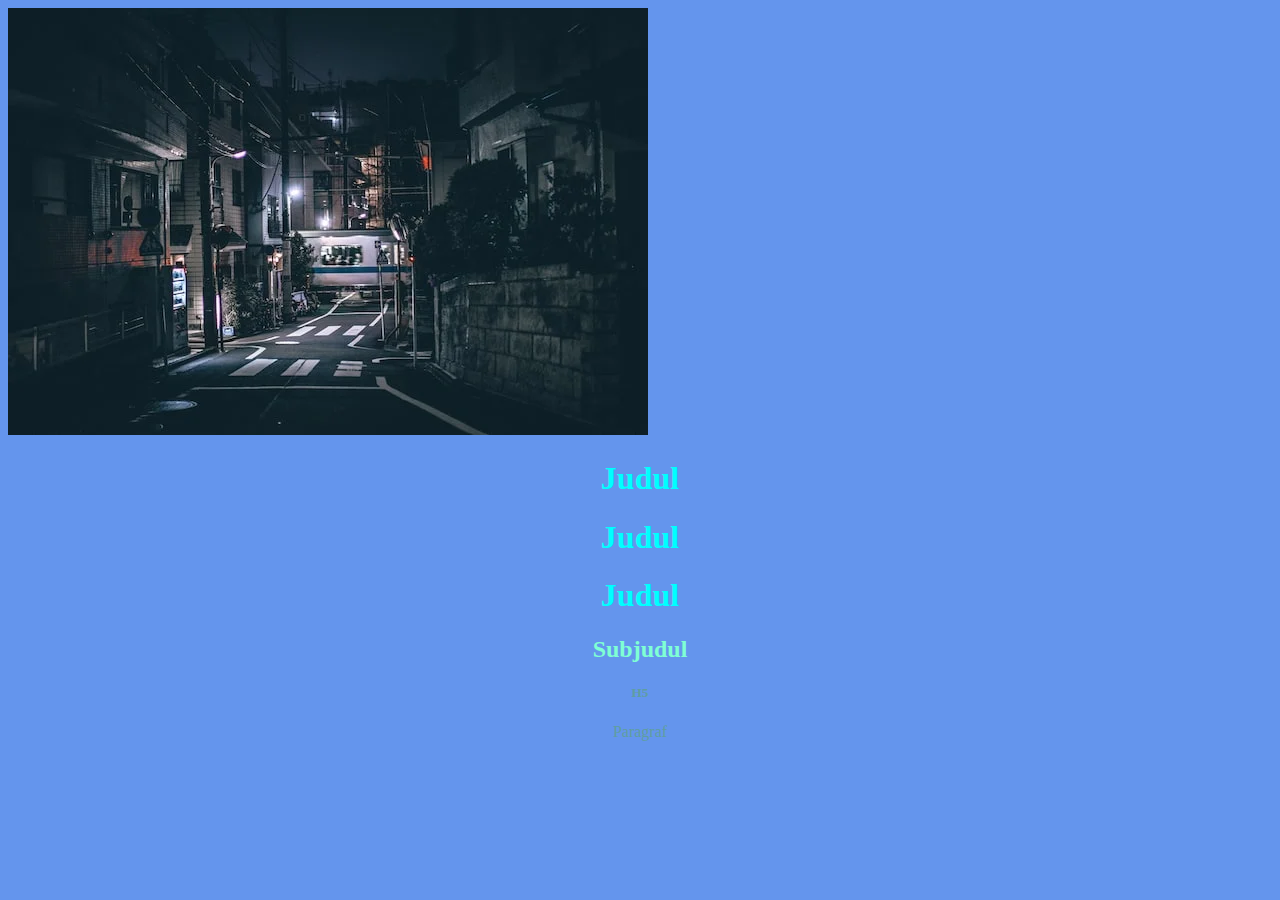
<file: pertemuan-2/index.html>
<!DOCTYPE html>
<html lang="en">
<head>
    <meta charset="UTF-8">
    <meta name="viewport" content="width=device-width, initial-scale=1.0">
    <title>Pertemuan perduax</title>
    <style>
        body{
            background-color: cornflowerblue;
        }
        h1{
            color: aqua; 
            text-align: center;
        }
        h2{ 
            color: aquamarine;
            text-align: center;
        }
        h5{
            color: cadetblue;
             text-align: center;
        }
        p{
            color: cadetblue;
            text-align: center;
        }
    </style>
</head>
<body>
    <img style="text-align: center;" src="img/GambarAesthetic.webp" alt="Gambarestetik">
    <h1>Judul</h1>
    <h1>Judul</h1>
    <h1>Judul</h1>
    <h2>Subjudul</h2>
    <h5>H5</h5>
    <p>Paragraf</p>
</body>
</html>
</file>
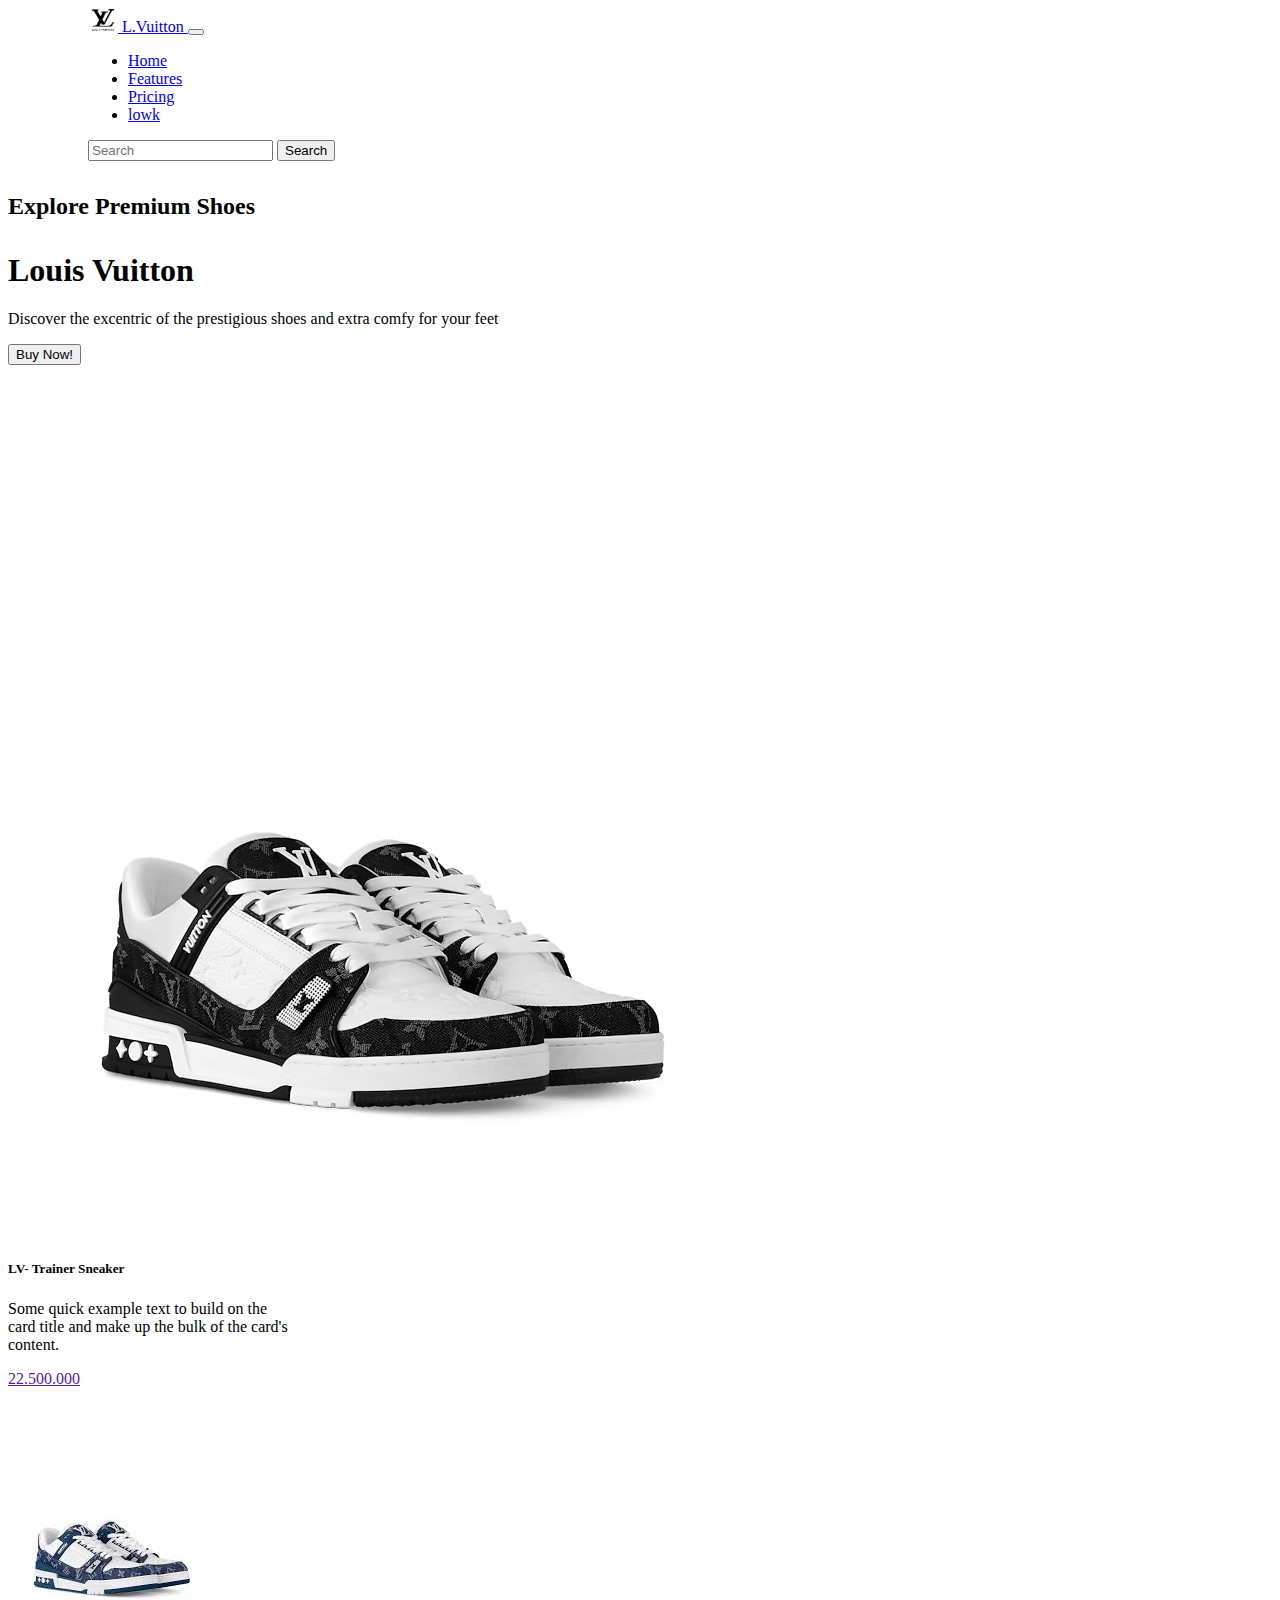
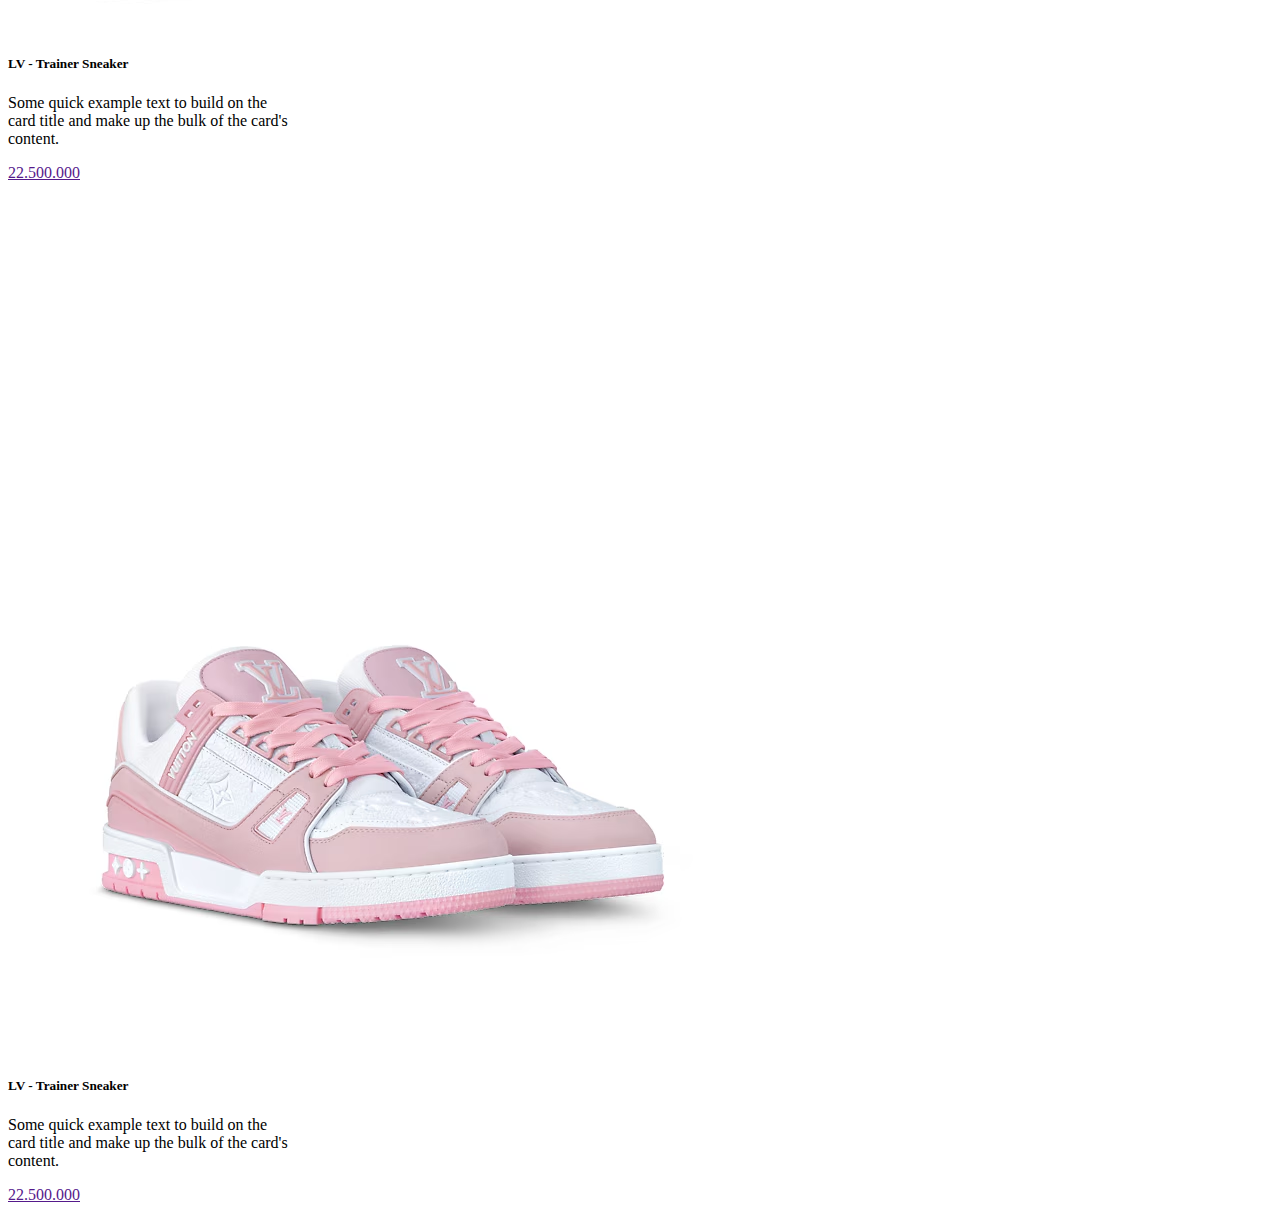
<file: shop/index.html>
<!DOCTYPE html>
<html lang="en">
<head>
    <meta charset="UTF-8">
    <meta name="viewport" content="width=device-width, initial-scale=1.0">
    <title>The Prestigious Shop</title>
    <link href="https://cdn.jsdelivr.net/npm/bootstrap@5.0.2/dist/css/bootstrap.min.css" rel="stylesheet" integrity="sha384-EVSTQN3/azprG1Anm3QDgpJLIm9Nao0Yz1ztcQTwFspd3yD65VohhpuuCOmLASjC" crossorigin="anonymous">
    <script src="https://cdn.jsdelivr.net/npm/bootstrap@5.0.2/dist/js/bootstrap.bundle.min.js" integrity="sha384-MrcW6ZMFYlzcLA8Nl+NtUVF0sA7MsXsP1UyJoMp4YLEuNSfAP+JcXn/tWtIaxVXM" crossorigin="anonymous"></script>
    <link rel="stylesheet" href="styles.css">
</head>
<body>
    <nav class="navbar navbar-expand-lg navbar-light bg-light">
  <div class="container-fluid d-flex lrp">
    <a class="navbar-brand firsta" href="#">
        <img src="L.png" alt="logo" width="30" height="24">
        L.Vuitton
    </a>
    <button class="navbar-toggler" type="button" data-bs-toggle="collapse" data-bs-target="#navbarNav" aria-controls="navbarNav" aria-expanded="false" aria-label="Toggle navigation">
      <span class="navbar-toggler-icon"></span>
    </button>
    <div class="collapse navbar-collapse" id="navbarNav">
      <ul class="navbar-nav me-auto mb-2 mb-lg-0">
        <li class="nav-item">
          <a class="nav-link active" aria-current="page" href="#">Home</a>
        </li>
        <li class="nav-item">
          <a class="nav-link" href="#">Features</a>
        </li>
        <li class="nav-item">
          <a class="nav-link" href="#">Pricing</a>
        </li>
        <li class="nav-item">
          <a class="nav-link" href="#">lowk</a>
        </li>
      </ul>
      <form class="d-flex searchbar">
        <input class="form-control me-2" type="search" placeholder="Search" aria-label="Search">
        <button class="btn btn-outline-success" type="submit">Search</button>
      </form>
    </div>
  </div>
</nav>
<div class="container">
    <div class="row ">
        <div class="col-3 mt-5">
            <h4 class="h4">Explore Premium Shoes</h4>
            <h1>Louis Vuitton</h1>
            <p>Discover the excentric of the prestigious shoes and extra comfy for your feet</p>
            <button type="submit" class="btn btn-dark">Buy Now!</button>
        </div>
        <div class="col-9 mt-5 d-flex gap-3">
            <div class="card" style="width: 18rem;">
                <img src="TrainerSneakerBlackVuitton.avif" class="card-img-top" alt="...">
                <div class="card-body">
                    <h5 class="card-title">LV- Trainer Sneaker</h5>
                    <p class="card-text">Some quick example text to build on the card title and make up the bulk of the card's content.</p>
                    <a href="" class="btn btn-dark">22.500.000</a>
                </div>
            </div>
            <div class="card" style="width: 18rem;">
                <img src="louis vuitton.jpg" class="card-img-top" alt="...">
                <div class="card-body">
                    <h5 class="card-title">LV - Trainer Sneaker</h5>
                    <p class="card-text">Some quick example text to build on the card title and make up the bulk of the card's content.</p>
                    <a href="" class="btn btn-dark">22.500.000</a>
                </div>
            </div>
            <div class="card" style="width: 18rem;">
                <img src="TrainerSneakerPinkVuitton.avif" class="card-img-top" alt="...">
                <div class="card-body">
                    <h5 class="card-title">LV - Trainer Sneaker</h5>
                    <p class="card-text">Some quick example text to build on the card title and make up the bulk of the card's content.</p>
                    <a href="" class="btn btn-dark">22.500.000</a>
                </div>
            </div>
        </div>
    </div>
</div>
<script>
  document.getElementsByClassName("");
</script>
</body>
</html>
</file>
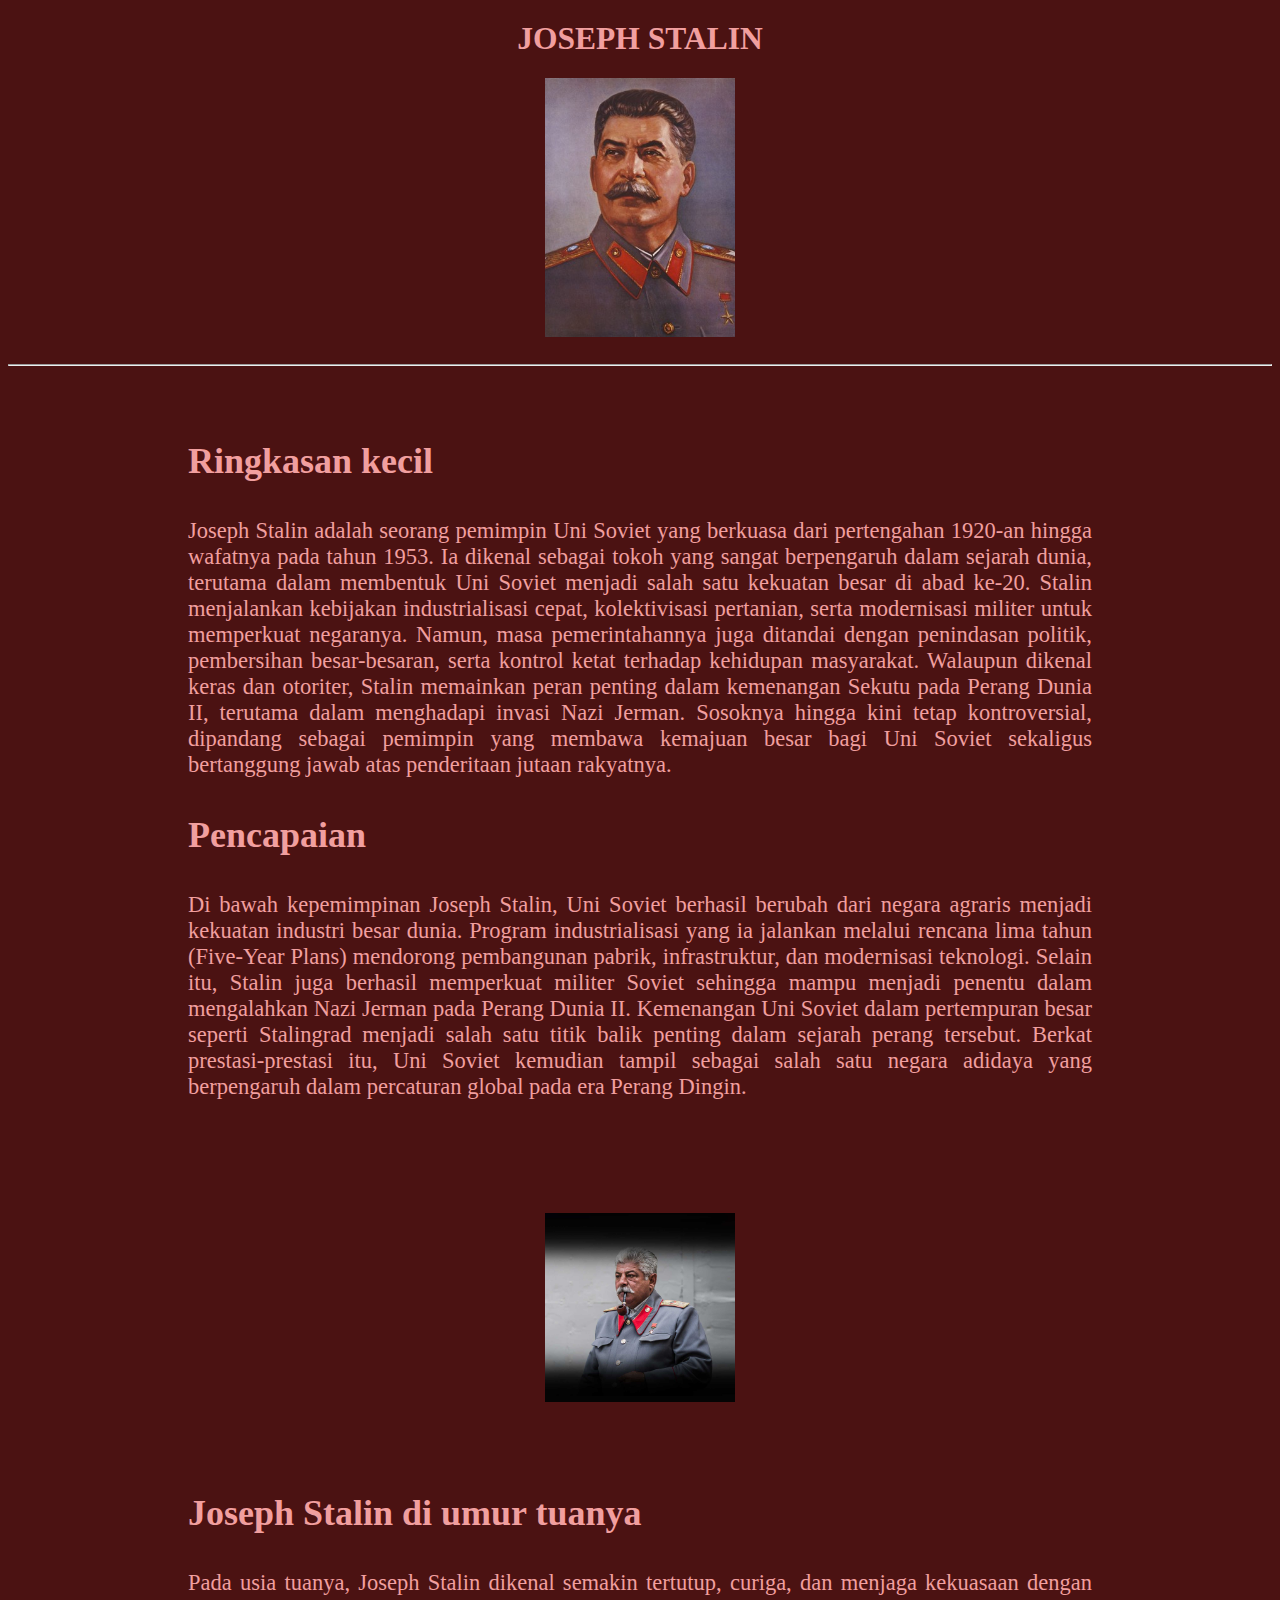
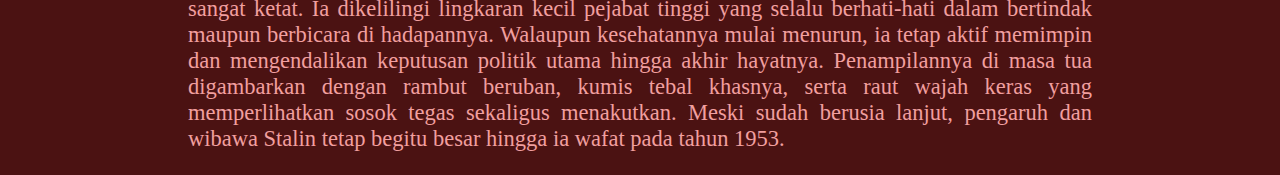
<file: pertemuan-2/pertemuan-3/josephStalin.html>
<!DOCTYPE html>
<html lang="en">
<head>
    <meta charset="UTF-8">
    <meta name="viewport" content="width=device-width, initial-scale=1.0">
    <title>Joseph Stalin</title>
    <link rel="stylesheet" href="style.css">
</head>
<body>
    <h1>Joseph Stalin</h1>
    <img src="img/Stalin.jpg" alt="Joseph stalin iconic photo">
    <hr>
    <h2></h2>
    <br>
    <h3 style="margin-left: 20vh; margin-right: 20vh; font-size: 4vh;">Ringkasan kecil</h3>
    <p>
        Joseph Stalin adalah seorang pemimpin Uni Soviet yang berkuasa dari pertengahan 1920-an hingga wafatnya pada tahun 1953. 
        Ia dikenal sebagai tokoh yang sangat berpengaruh dalam sejarah dunia, terutama dalam membentuk Uni Soviet menjadi salah satu kekuatan besar di abad ke-20. 
        Stalin menjalankan kebijakan industrialisasi cepat, kolektivisasi pertanian, 
        serta modernisasi militer untuk memperkuat negaranya. Namun, masa pemerintahannya juga ditandai dengan penindasan politik, 
        pembersihan besar-besaran, serta kontrol ketat terhadap kehidupan masyarakat. Walaupun dikenal keras dan otoriter, 
        Stalin memainkan peran penting dalam kemenangan Sekutu pada Perang Dunia II, terutama dalam menghadapi invasi Nazi Jerman. 
        Sosoknya hingga kini tetap kontroversial, 
        dipandang sebagai pemimpin yang membawa kemajuan besar bagi Uni Soviet sekaligus bertanggung jawab atas penderitaan jutaan rakyatnya.</p>
    <h3 style="margin-left: 20vh; margin-right: 20vh; font-size: 4vh;"> Pencapaian</h3>
    <p>
        Di bawah kepemimpinan Joseph Stalin, Uni Soviet berhasil berubah dari negara agraris menjadi kekuatan industri besar dunia. 
        Program industrialisasi yang ia jalankan melalui rencana lima tahun (Five-Year Plans) mendorong pembangunan pabrik, infrastruktur, dan modernisasi teknologi. 
        Selain itu, Stalin juga berhasil memperkuat militer Soviet sehingga mampu menjadi penentu dalam mengalahkan Nazi Jerman pada Perang Dunia II. 
        Kemenangan Uni Soviet dalam pertempuran besar seperti Stalingrad menjadi salah satu titik balik penting dalam sejarah perang tersebut. 
        Berkat prestasi-prestasi itu, Uni Soviet kemudian tampil sebagai salah satu negara adidaya yang berpengaruh dalam percaturan global pada era Perang Dingin.
    </p>
    <br>
    <br>
    <br>
    <br>
    <br>
    <img src="img/old age stalin.jpg"00 alt="old age stalin">
    <br>
    <br>
    <br>
    <h3 style="margin-left: 20vh; margin-right: 20vh; font-size: 4vh;">Joseph Stalin di umur tuanya</h3>
    <p>Pada usia tuanya, Joseph Stalin dikenal semakin tertutup, curiga, dan menjaga kekuasaan dengan sangat ketat.
         Ia dikelilingi lingkaran kecil pejabat tinggi yang selalu berhati-hati dalam bertindak maupun berbicara di hadapannya.
         Walaupun kesehatannya mulai menurun, ia tetap aktif memimpin dan mengendalikan keputusan politik utama hingga akhir hayatnya.
         Penampilannya di masa tua digambarkan dengan rambut beruban, kumis tebal khasnya, serta raut wajah keras yang memperlihatkan sosok tegas sekaligus menakutkan.
         Meski sudah berusia lanjut, pengaruh dan wibawa Stalin tetap begitu besar hingga ia wafat pada tahun 1953.</p>
    <p></p>
</body>
</html>
</file>
<file: shop/styles.css>
/* CSS */ 

.h4 {
    font-size: 1.5rem;
    font-family: 'Segoe UI';
}

.row {
    margin-top: 1.5 rem;
}

.colorimg {
    background-color: gray;
}

.firsta {
    font-family: 'Times New Roman', Times, serif;
}

.uppernav {
    margin-bottom: 3rem;
}

.lrp {
    padding: 0 5rem 0 5rem;
}
</file>
<file: pertemuan-2/pertemuan-3/style.css>
h1 {
    text-align: center;
    text-decoration: solid;
    text-transform: uppercase;
    font-size: 3.5vh;
}

body {
    background-color: rgb(75, 18, 18);
    color: #f19f9f;
}

p {
    text-align: justify;
    margin-right: 20vh;
    margin-left: 20vh;
    font-size: 2.5vh;
}

hr {
    margin-top: 3vh;
}

img {
    display: block;
    margin: auto;
    width: 15%;
}
</file>
